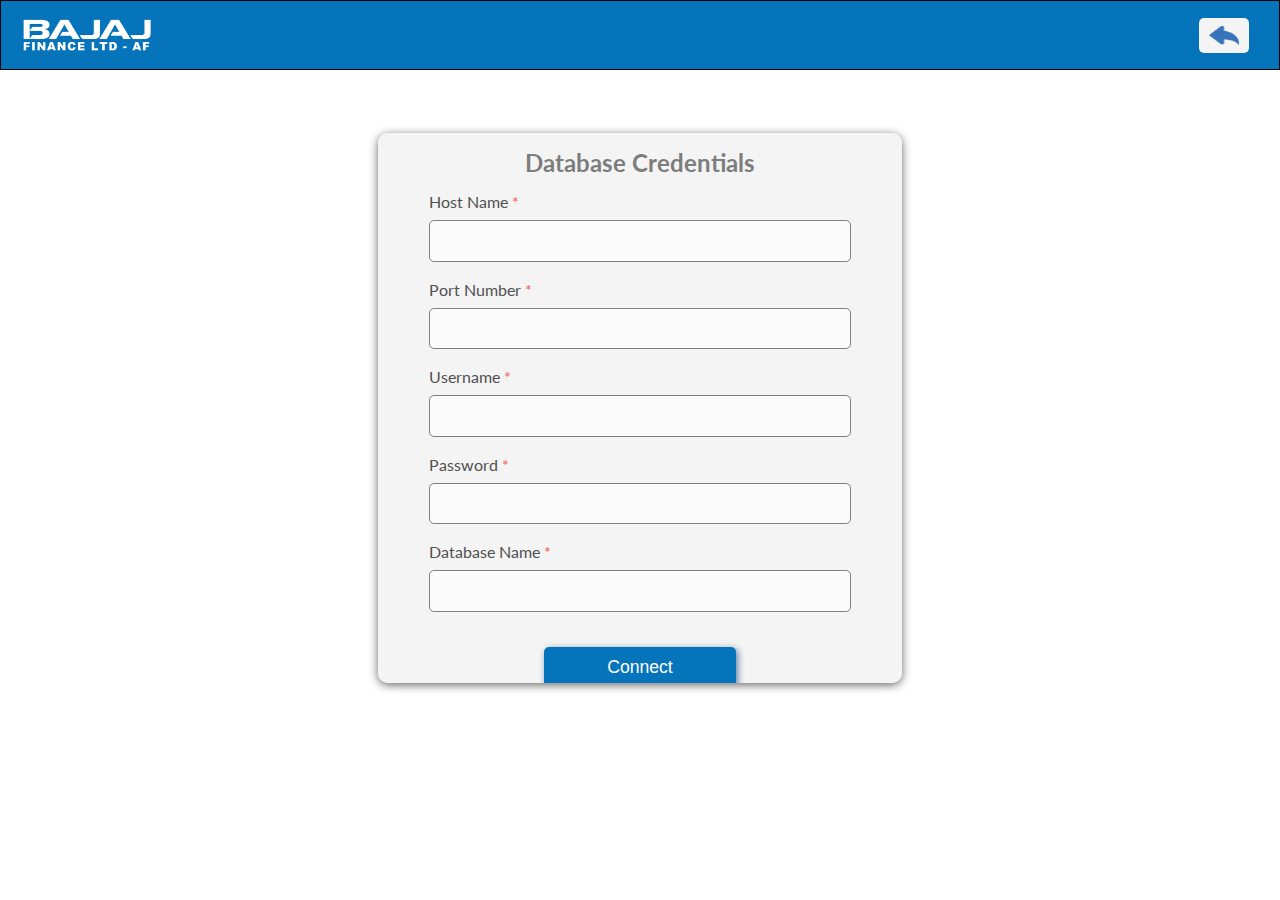
<file: ctdb.html>
<!DOCTYPE html>
<html lang="en">
<head>
    <meta charset="UTF-8">
    <meta http-equiv="X-UA-Compatible" content="IE=edge">
    <meta name="viewport" content="width=device-width, initial-scale=1.0">
    <title>Connect to Database</title>
    <link rel="shortcut icon" href="pictures/favicon.png" type="image/x-icon">
    <link rel="stylesheet" href="ctdbstyle.css">
</head>
<body>
    <div class="outerBox">
        <div class="header">
            <div class="logo"><a href=""><img src="pictures/Auto Finance Logo.png" alt=""></a></div>
            <div class="signOff"><a onclick="history.back()"><img src="pictures/NicePng_back-arrow-png_1910611.png" alt=""></a></div>
        </div>

        <div class="formDiv">
            <h1>Database Credentials</h1>
            <form action="#">
                <p>
                    <label for="Host" class="requiredField">Host Name</label>
                    <input type="text" id="Host" required>
                </p>
                <p>
                    <label for="Port" class="requiredField">Port Number</label>
                    <input type="text" id="Port" required>
                </p>
                <p>
                    <label for="Username" class="requiredField">Username</label>
                    <input type="text" id="Username" required>
                </p>
                <p>
                    <label for="Password" class="requiredField">Password</label>
                    <input type="password" id="Password" required>
                </p>
                <p>
                    <label for="dbname" class="requiredField">Database Name</label>
                    <input type="text" id="dbname" required>
                </p>
                <div class="connectButton"><button id="connect">Connect</button></div>
                
            </form>
            
        </div>
    </div>
</body>
</html>
</file>
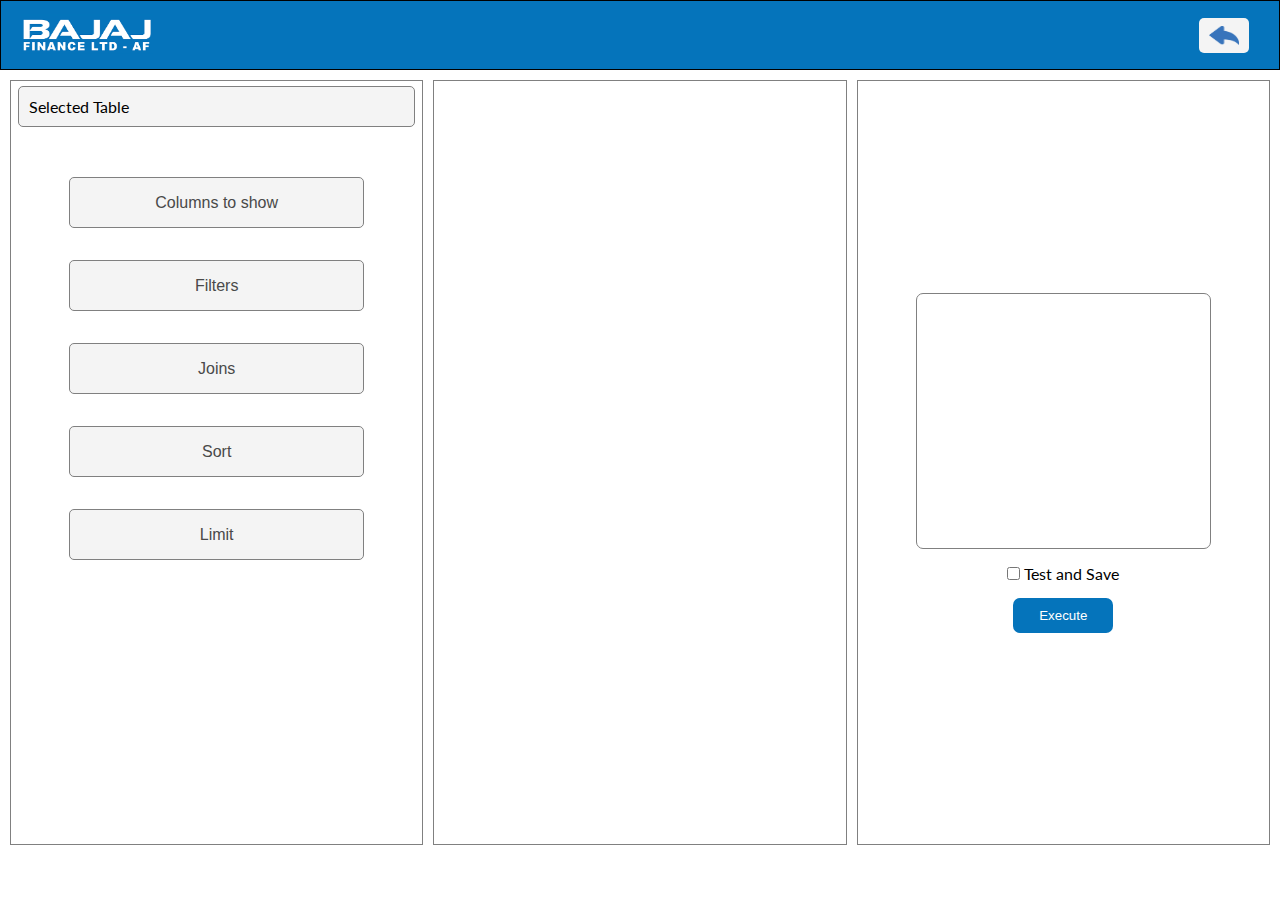
<file: z1_actdb.html>
<!DOCTYPE html>
<html lang="en">
<head>
    <meta charset="UTF-8">
    <meta http-equiv="X-UA-Compatible" content="IE=edge">
    <meta name="viewport" content="width=device-width, initial-scale=1.0">
    <title>bctDb</title>
    <link rel="shortcut icon" href="pictures/favicon.png" type="image/x-icon">
    <link rel="stylesheet" href="z1_actdb.css">
</head>
<body>
<div class="outerBox">
    <div class="header">
        <div class="logo"><a href=""><img src="pictures/Auto Finance Logo.png" alt=""></a></div>
        <div class="connectToDb"><a href=""><img src="pictures/NicePng_back-arrow-png_1910611.png" alt=""></a></div>
    </div>

    <div class="bodyInside">
        <div class="bodyColumn" id="column1">

            <div class="selectedTable">Selected Table</div>

            <button class="col1bt" id="btnClm">Columns to show</button>

            <button class="col1bt" id="btnFilter">Filters</button>

            <button class="col1bt" id="btnJoin">Joins</button>

            <button class="col1bt" id="btnSort">Sort</button>

            <button class="col1bt" id="btnLimit">Limit</button>
        </div>

        <div class="bodyColumn" id="column2">
            
            <!-- <select name="" class="joinCol2" id="table1sel">
                <option value="">With Table</option>
            </select>
            <select name="" class="joinCol2" id="table1field">
                <option value="">Select Field</option>
            </select>

            <select name="" class="joinCol2" id="table2sel">
                <option value="">On Table</option>
            </select>
            <select name="" class="joinCol2" id="table2field">
                <option value="">Select Field</option>
            </select>

            <select name="" class="joinCol2" id="joinType">
                <option value="">Join Type</option>
            </select>

            <button class="joinCol2" id="addJoin">Add</button> -->


            <!-- <select name="" class="sortCol2" id="orderBy">
                <option value="" >Order By</option>
            </select>

            <select name="" class="sortCol2" id="ascdecs ">
                <option value="">ASC/DESC</option>
            </select>

            <button class="sortCol2" id="addSort">Add</button> -->

            <!-- <select name="" class="limitCol2" id="limit">
                <option value="">Limit</option>
            </select> -->
            


        </div>


        <div class="bodyColumn" id="column3">
            <div class="executionSpace"></div>
            <div class="saveAndExecte">
                <input type="checkbox">
                <label for="">Test and Save</label>
            </div>
            <button id="execute">Execute</button>
        </div>
    </div>

    <script src="z1_actdb.js"></script>
</div>
</body>
</html>
</file>
<file: ctdbstyle.css>
@import url('https://fonts.googleapis.com/css2?family=Lato:wght@400;700&family=Rubik&display=swap');

*{
    margin: 0;
    padding: 0;
    box-sizing: border-box;
}

::-webkit-scrollbar{
    width: 0;
}

body{
    font-family: 'Lato', sans-serif;
}
.outerBox{
    height: 100vh;
    width: 100vw;
    /* min-width: 940px; */
    background: white;
    overflow: hidden scroll;
}

.header{
    display: flex;
    align-content: center;
    align-items: center;
    justify-content: space-between;
    /* box-shadow: 1px 1px 1px  rgb(97 , 128 , 168); */
    padding:0 30px 0 20px;
    height: 70px;
    width: 100vw;
    background: #0574bb;
    margin: 0 auto;
    /* border-radius: 0 0px 10px 10px; */
    border: 1px solid black;
    position: sticky;
    top: 0;
}
.logo img{
    height: 40px;
}

.signOff a{
    display: flex;
    height: 35px;
    background: #f4f4f4;
    color: black;
    padding: 10px;
    border-radius: 5px;
    text-decoration: none;
    align-items: center;
    align-items: center;
}
.signOff a:hover{
    /* background: linear-gradient(to top left, rgb(62, 88, 118),rgb(122, 76, 118)); */
    background: #f4f4f4;
    cursor: pointer;
}

.signOff a img{
    width: 30px;
    height: 19px;
    color: white;
}
.formDiv{

    display: flex;
    flex-direction: column;
    background: #f4f4f4;
    width: 41vw;
    min-width: 400px;
    height: 85.2vh;
    max-height: 550px;
    min-height: 400px;
    align-items: center;
    margin: 7vh auto;
    box-shadow:0px 2px 10px  rgb(102, 102, 102);
    border-radius: 10px;
    overflow: hidden scroll;
}
.formDiv form{
    width: 33vw ;
    min-width: 300px;
    height: 40vh;
}

.formDiv h1{
    color: #7d7d7d;
    font-size: 1.5rem;
    margin-bottom: 15px;
    margin-top: 15px;
}

.formDiv form p{
    display: flex;
    flex-direction: column;
    margin-bottom: 2vh;
}

.formDiv form p label{
    font-size: 1rem;
    margin-bottom: 1vh;
    color: #505050;
}
.formDiv form p input{
    padding: 1.2vh;
    font-size: 1rem;
    color: #363535;
    background: rgb(255, 255, 255, 0.6);
    border: 1px solid gray;
    border-radius: 5px;
    /* box-shadow: 2px 2px 7px  rgb(97 , 128 , 168); */
}

.connectButton{
    display: flex;
    flex-direction: column;
    align-items: center;
    margin: 10px auto;
}
#connect{
    margin-top: 17px;
    padding: 10px;
    font-size: 1.1rem;
    border: none;
    border-radius: 5px;
    color: white;
    width: 15vw;
    min-width: 100px;
    background-color: #0574bb;
    box-shadow: 2px 2px 7px  rgb(97 , 128 , 168);
}

#connect:hover{
    /* background: linear-gradient(to top left, rgb(62, 88, 118),rgb(122, 76, 118)); */
    background: #065e95;
    cursor: pointer;
}

.requiredField:after{
    content: " *";
    color: rgb(255, 83, 83);
}
</file>
<file: z1_actdb.css>
@import url('https://fonts.googleapis.com/css2?family=Lato:wght@400;700&family=Rubik&display=swap');

*{
    margin: 0;
    padding: 0;
    box-sizing: border-box;
}
::-webkit-scrollbar{
    width: 0;
}

body{
    font-family: 'Lato', sans-serif;
}

.outerBox{
    height: 100vh;
    width: 100vw;
    min-width: 940px;
    background: white;
    overflow: hidden scroll;
}

.header{
    display: flex;
    align-content: center;
    align-items: center;
    justify-content: space-between;
    /* box-shadow: 1px 1px 1px  rgb(97 , 128 , 168); */
    padding:0 30px 0 20px;
    height: 70px;
    width: 100vw;
    background: #0574bb;
    margin: 0 auto;
    /* border-radius: 0 0px 10px 10px; */
    border: 1px solid black;
    position: sticky;
    top: 0;
}
.logo img{
    height: 40px;
}

.connectToDb a{
    display: flex;
    height: 35px;
    background: #f4f4f4;
    color: black;
    padding: 10px;
    border-radius: 5px;
    text-decoration: none;
    align-items: center;
    align-items: center;
}
/* .connectToDb a:hover{
    background: linear-gradient(to top left, rgb(62, 88, 118),rgb(122, 76, 118));
    
} */
.connectToDb a img{
    width: 30px;
    height: 19px;
    color: white;
}

.bodyInside{
    display:flex;
    justify-content: space-between;
}
.bodyColumn{
    background:rgb(255, 255, 255, 0.5) ;
    margin-top: 10px;
    margin-left: 10px;
    margin-right: 10px;
    height: 85vh;
    width: 32.5vw;
    min-width: 300px;
    /* box-shadow: 2px 2px 5px  rgb(97, 128, 168); */
    border: 1px solid grey;
    /* border-radius: 10px; */
    overflow: hidden scroll;
}


#column1{
    display: flex;
    flex-direction: column;
    align-items: center;
}

/* #searchTable{
    width: 31vw;
    padding: 10px;
    margin-top: 10px;
    border-radius: 7px;
    border: none;
    background:rgb(255, 255, 255, 0.5) ;
    box-shadow: 2px 2px 10px  rgb(97, 128, 168);
}

.tableNames{
    width: 31vw;
    height: 72.7vh;
    margin-top: 15px;
    border-radius: 7px;
    background:rgba(255, 255, 255, 0);
    box-shadow: 2px 2px 10px  rgb(97, 128, 168);
} */
.selectedTable{
    width: 31vw;
    padding: 10px;
    margin-top: 5px;
    margin-bottom: 2vh;
    border: 1px solid grey;
    border-radius: 5px;
    background: #f4f4f4; ;
    /* box-shadow: 2px 2px 5px  #d2d2d2; */
}
.col1bt{
    margin-top: 3.6vh;
    padding: 1.7vh;
    width:23vw ;
    font-size: 1rem;
    background: #f4f4f4;;
    color:rgb(73, 73,73);
    /* box-shadow: 2px 2px 5px  rgb(107, 114, 122); */
    border: 1px solid grey;
    border-radius: 5px;
}

.col1bt:hover{
    background: #0574bb;
    color: white;
    cursor: pointer;
    box-shadow: 2px 2px 10px  rgb(97 , 128 , 168);
}

#column2{
    margin-left: 0;
    margin-right: 0;
    display: flex;
    flex-direction: column;
    align-items: center;
}

#column2 input {
    border: 1px solid gray;
}

#multiSelCol{
    margin-top: 5vh;
    width: 23vw;
    font-size: 1rem;
    padding: 1.7vh;
    color:rgb(73, 73, 73);
    background: rgba(255, 255, 255, 0.7);


}

.column2Filter{
    margin-top: 4vh;
    width: 23vw;
    font-size: 1rem;
    padding: 1.6vh;
    color:rgb(73, 73, 73);
    background: rgba(255, 255, 255, 0.6);
}

#filterSubmit{
    width: 10vw;
    border: none;
    background: #0574bb;
    border-radius: 7px;
    color: white;
}

#filterSubmit:hover{
    background: #065e95;
    cursor: pointer;
}

.joinCol2{
    margin-top: 3vh;
    width: 23vw;
    font-size: 1rem;
    padding: 1.6vh;
    color:rgb(73, 73, 73);
    background: rgba(255, 255, 255, 0.6);
}

#table1field , #table2field{
    margin-bottom: 2.5vh;
}

#table1sel{
    margin-top: 5.5vh;
}

#addJoin{
    width: 10vw;
    border: none;
    background: #0574bb;
    border-radius: 7px;
    color: white;
}

#addJoin:hover{
    background: #065e95;
    cursor: pointer;
}

.sortCol2{
    margin-top: 4vh;
    width: 23vw;
    font-size: 1rem;
    padding: 1.6vh;
    color:rgb(73, 73, 73);
    background: rgba(255, 255, 255, 0.6);
}

#addSort{
    width: 10vw;
    border: none;
    background: #0574bb;
    border-radius: 7px;
    color: white;
}

#addSort:hover{
    background: #065e95;
    cursor: pointer;
}

.limitCol2{
    margin-top: 5vh;
    width: 23vw;
    font-size: 1rem;
    padding: 1.6vh;
    color:rgb(73, 73, 73);
    background: rgba(255, 255, 255, 0.6);
}


#column3{
    display: flex;
    flex-direction: column;
    align-items: center;
    align-content: center;
    justify-content: center;
}

.executionSpace{
    width: 23vw;
    height: 20vw;
    margin-bottom: 15px;
    border-radius: 7px;
    background:rgba(255, 255, 255, 0.5);
    /* box-shadow: 2px 2px 10px  rgb(97, 128, 168); */
    border: 1px solid gray;
}
#execute{
    margin-top: 15px;
    background: #0574bb;
    color: white;
    padding: 10px;
    /* box-shadow: 2px 2px 10px  rgb(97, 128, 168); */
    width: 100px;
    border-radius: 7px;
    border: none;
}
#execute:hover{
    color: white;
    background: #065e95;
    cursor: pointer;
}
</file>
